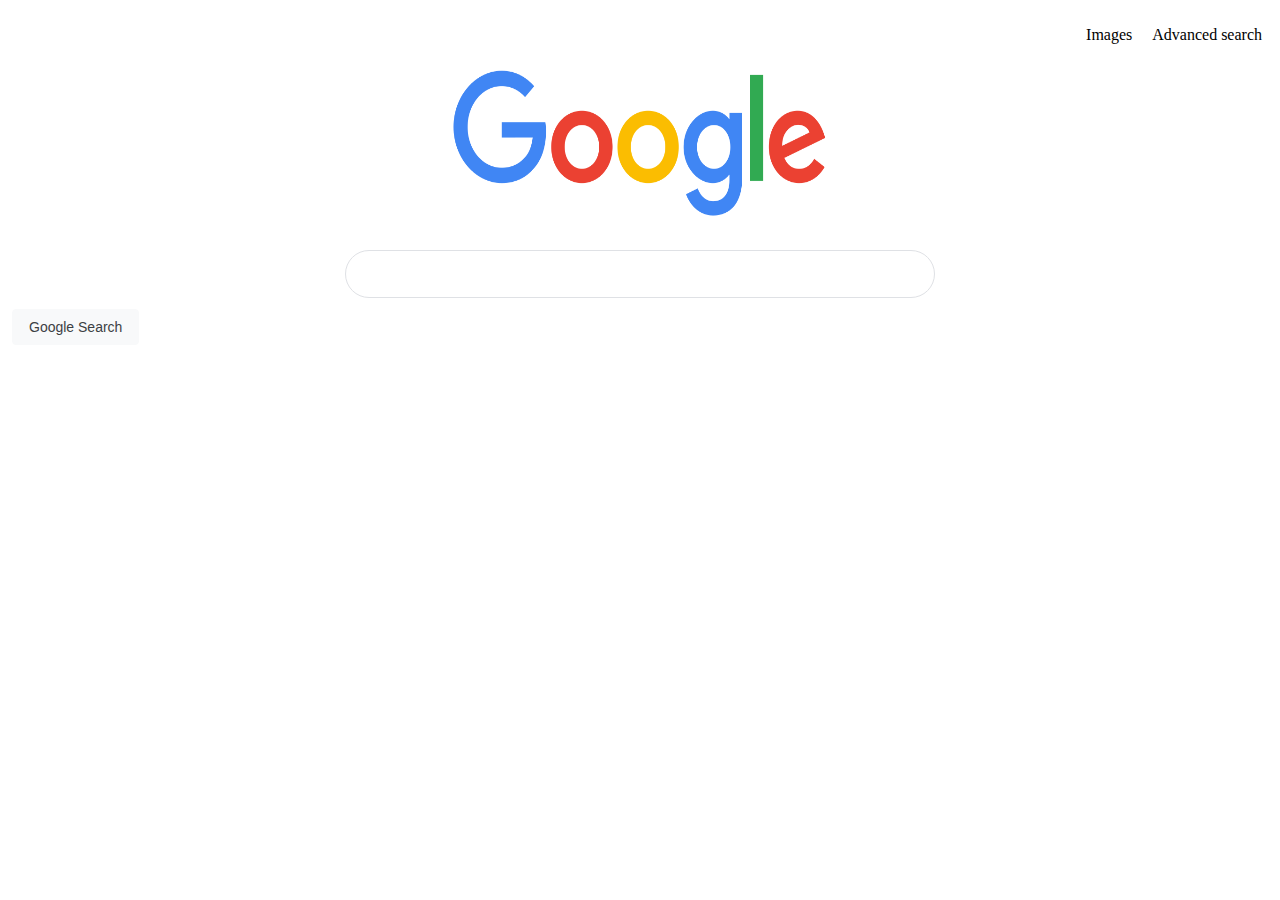
<file: index.html>
<!DOCTYPE html>
<html lang="en">
    <head>
        <title>Search</title>
        <link rel="stylesheet" type="text/css" href="styles.css">
    </head>
    <body>
        <div>
            <ul class="navbar">
                <li class="navbaritem"><a href="Images.html">Images</a>
                    
                </li>
                <li class="navbaritem"><a href="Advanced.html">Advanced search</a>
                
                </li>

            </ul>
            
        </div>
       
        <div class="imagecenter">
            <img src="google.png" alt="Google Icon" height="150" width="375" />
        </div>
        <form action="https://google.com/search">
            <input class="roundedinput" type="text" name="q" >

            <input class="buttoninput" type="submit" value="Google Search">
        </form>
    </body>
</html>
</file>
<file: styles.css>
﻿.navbar {
    list-style-type: none;
    display: flex;
    justify-content: flex-end;
    flex-direction: row;
}
.navbaritem {
    margin: 10px;
}

.roundedinput {
    
  display:flex;
  z-index:3;
  height:44px;
  background:#fff;
  border:1px solid #dfe1e5;
  box-shadow:none;
  border-radius:24px;
  margin:0 auto;
  width: calc(632px + 6px);
  width: 584px;
  max-width:584px;
  margin-top: 30px;


}
.buttoninput {
    background-color: #f8f9fa;
    border: 1px solid #f8f9fa;
    border-radius: 4px;
    color: #3c4043;
    font-family: arial,sans-serif;
    font-size: 14px;
    margin: 11px 4px;
    padding: 0 16px;
    line-height: 27px;
    height: 36px;
    min-width: 54px;
    text-align: center;
    cursor: pointer;
    user-select: none;
}
.imagecenter {
    display: flex;
    justify-content: center;
}

/* Remove underline from links */


/* unvisited link */
a:link {
    color: black;
    text-decoration: none;
}

/* visited link */
    a:visited {
        text-decoration: none;
        color: black;
    }

/* mouse over link */
a:hover {
    text-decoration: none;
    color: black;
}

/* selected link */
a:active {
    text-decoration: none;
    color: black;
}
</file>
